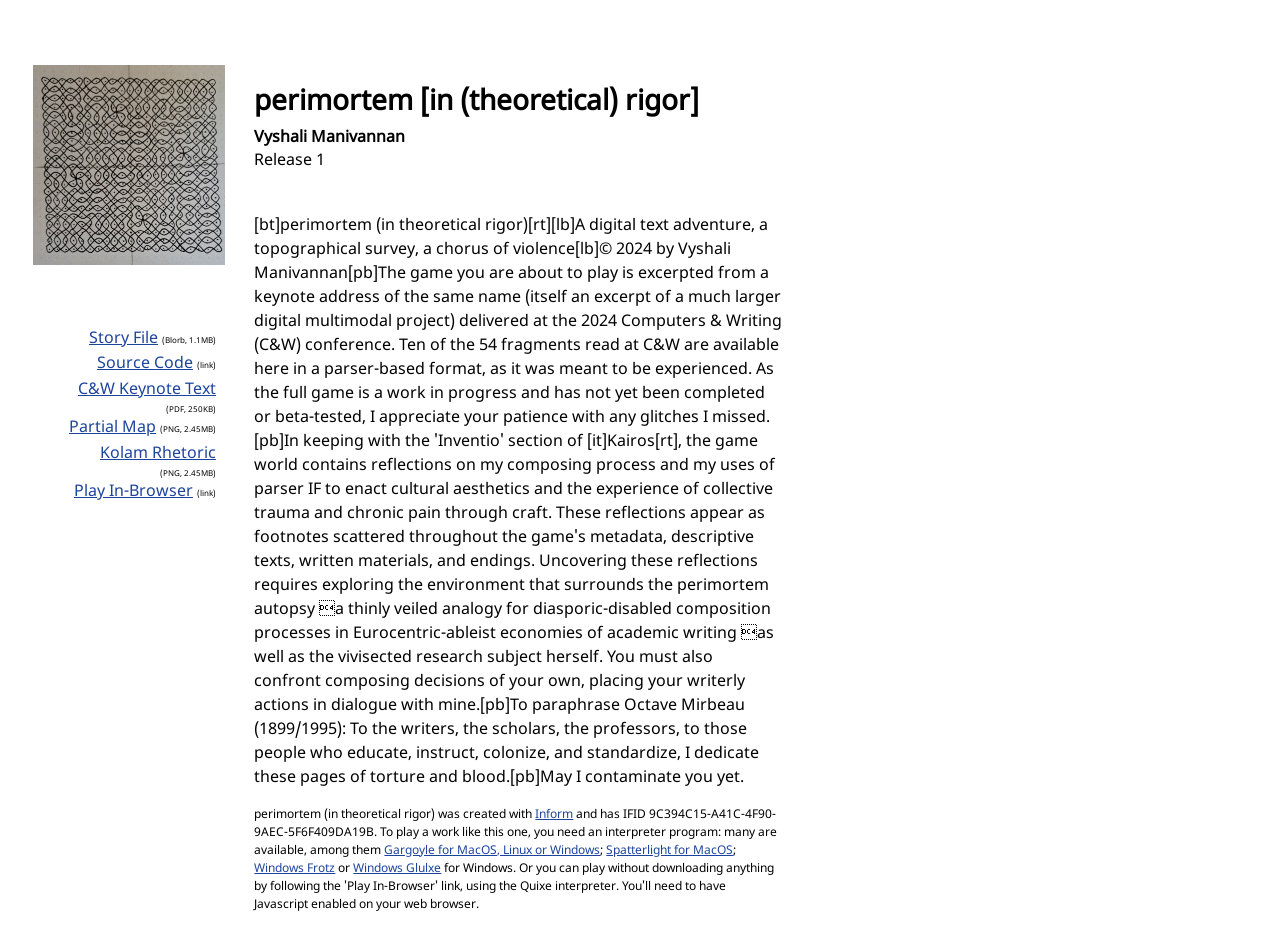
<file: perimortem/Release/index.html>
<!DOCTYPE html PUBLIC "-//W3C//DTD HTML 4.01 Transitional//EN" "http://www.w3.org/TR/html4/loose.dtd">
<html>
<head>
  <title>perimortem [in (theoretical) rigor]</title>
  <meta http-equiv="Content-Type" content="text/html;charset=utf-8" />
  <meta name="author" content="Vyshali Manivannan" />
  <meta name="description" content="A page for the game perimortem (in theoretical rigor) by Vyshali Manivannan." />
  <link rel="stylesheet" href="style.css" type="text/css" media="all" />
 </head>
<body>
<div class="container">
<div class="coverimage"><span><a href="Cover.jpg"><img src="Small Cover.jpg" border="1"></a></span></div>
<div class="introduction">
	<h1><span>perimortem [in (theoretical) rigor]</span></h1>
	<h2><span>Vyshali Manivannan</span></h2>
	<div class="bibliography"><span>Release 1</span></div>
</div>
<div class="links">
	<ul>
		<li><div class="download"><a href="perimortem (in theoretical rigo.gblorb" target="_blank">Story File</a> <span class="filetype">(Blorb,&nbsp;1.1MB)</span></div></li>
		<div class="auxiliary"><li><a href="source.html" target="_blank">Source Code</a> <span class="filetype">(link)</span></li>
		<li><div class="download"><a href="keynote.pdf" target="_blank">C&W Keynote Text</a> <span class="filetype">(PDF,&nbsp;250KB)</span></div></li>
		<li><div class="download"><a href="partial-map.png" target="_blank">Partial Map</a> <span class="filetype">(PNG,&nbsp;2.45MB)</span></div></li>
		<li><div class="download"><a href="fibonacci-kolam.jpg" target="_blank">Kolam Rhetoric</a> <span class="filetype">(PNG,&nbsp;2.45MB)</span></div></li>
		<li><a href="play.html">Play In-Browser</a> <span class="filetype">(link)</span></li>
	</ul>
</div>

<div class="about"><span><p>[bt]perimortem (in theoretical rigor)[rt][lb]A digital text adventure, a topographical survey, a chorus of violence[lb]© 2024 by Vyshali Manivannan[pb]The game you are about to play is excerpted from a keynote address of the same name (itself an excerpt of a much larger digital multimodal project) delivered at the 2024 Computers &amp; Writing (C&amp;W) conference. Ten of the 54 fragments read at C&amp;W are available here in a parser-based format, as it was meant to be experienced. As the full game is a work in progress and has not yet been completed or beta-tested, I appreciate your patience with any glitches I missed.[pb]In keeping with the 'Inventio' section of [it]Kairos[rt], the game world contains reflections on my composing process and my uses of parser IF to enact cultural aesthetics and the experience of collective trauma and chronic pain through craft. These reflections appear as footnotes scattered throughout the game's metadata, descriptive texts, written materials, and endings. Uncovering these reflections requires exploring the environment that surrounds the perimortem autopsy a thinly veiled analogy for diasporic-disabled composition processes in Eurocentric-ableist economies of academic writing as well as the vivisected research subject herself. You must also confront composing decisions of your own, placing your writerly actions in dialogue with mine.[pb]To paraphrase Octave Mirbeau (1899/1995): To the writers, the scholars, the professors, to those people who educate, instruct, colonize, and standardize, I dedicate these pages of torture and blood.[pb]May I contaminate you yet.</p></span></div>

<div class="playinfo">
	<p>perimortem (in theoretical rigor) was created with <a href="http://inform7.com/">Inform</a> and has IFID 9C394C15-A41C-4F90-9AEC-5F6F409DA19B.
	To play a work like this one, you need an interpreter program: many are available,
	among them <a href="http://ccxvii.net/gargoyle/">Gargoyle for MacOS, Linux or Windows</a>;
	<a href="https://github.com/angstsmurf/spatterlight/releases">Spatterlight for MacOS</a>;
	<a href="http://davidkinder.co.uk/frotz.html">Windows Frotz</a> or 
	<a href="http://davidkinder.co.uk/glulxe.html">Windows Glulxe</a> for Windows.
	 
Or you can play without downloading anything by following the 'Play In-Browser'
link, using the Quixe interpreter. You'll need to have Javascript enabled
on your web browser.</p>
</div>

</div>
</body>
</html>
</file>
<file: perimortem/Release/style.css>
/*

Standard CSS file for use with Standard.html and Standard-Source.html. 

*/

@font-face {
	font-family: "Noto-Tamil";
	src: url("NotoSansTamil-Regular.ttf");
  }

body
{
	font-family: "Noto-Tamil";	
	font-size: 1em;
	-webkit-text-size-adjust: none;
	line-height: 1.6;
}

.container
{
	margin-top: 2em;
}

/* 
Paragraph features defined here apply without distinction to blurb and
source paragraphs. 
*/

p
{
	font-size: 1em;
	line-height: 1.5;
}

/* 
Here we get rid of underlining for links, and provide a more subdued 
color scheme than the bright-blue HTML standard. 

Best color schemes are likely to vary depending on cover art.
*/

a
{
	font-size: 1em;
	text-decoration: underline;
	color: rgb(29, 68, 157);
}

a:visited
{
	text-decoration: none;
	color: rgb(102, 0, 0);
}

a:hover
{
	text-decoration: none;
	color: rgb(0, 0, 0);
}

.coverimage
{
	width: 12.6em;
	margin-top: 2em;
	margin-left: 1em;
	float: left;
	clear: left;
	text-align: right;
} 

/* 
Here we make invisible the one-pixel border that currently goes around
the cover image. 
*/

.coverimage a
{
	font-style: normal;
	font-variant: normal;
	font-weight: normal;
	color: #FFF;
}

/* 
The introduction formatting applies to the title, author name, and release
number, here presented at the top of the page. 

To change the appearance of specific elements, tweak

	h1 for the title
	h2 for the author name
	.bibliography for the release information

*/

.introduction
{ 
	padding-top: 2.4em;
	margin-left: 15.4em;
	width: 33em;
	line-height: 1;
	text-align: left;
}

/* 
These set the sizes for the title (h1) and the author name (h2). 

The ideal font-size for h1 may vary quite a bit depending on how long the 
game's title is: larger for one-word titles, smaller for longer titles.

Should we wish to remove the title entirely and allow the cover art alone
to represent the game, we need only add the line "display: none;" to the
definition of h1.

*/
h1 { font-size: 1.75em;  }
h2 { font-size: 1em; line-height: .25;}

/* The about formatting applies to blurb information. */

.about
{
	margin-top: 2.8em;
	margin-left: 15.4em;
	width: 33em;
	text-align: left;
}

/* 
By setting about p and about p + p, we instruct the first paragraph of the
blurb to be unindented but subsequent paragraphs to be indented a small 
distance. 
*/

.about p { margin-bottom: 0; }

.about p + p
{
	text-indent: 1.4em;
	margin-top: 0;
}

/* 
Playinfo affects the paragraph at the bottom of the home-page that supplies
the IFID for the game and suggests interpreters for the author to use. */

.playinfo
{
	margin: 1em 0px 0px 15.4em;
	width: 33em;
}

.playinfo p {
	font-size: .75em;
}


/* 
The links formatting applies to the story file and auxiliary links found
on the home page, and to the Contents, Next, and Previous links on the 
source pages. Here we arrange for them to appear in a column at the left
side of the page. 
*/

.links
{
	width: 13em;
	float: left;
	clear: left;
	text-align: right; 
	margin-top: 2.8em;
}

.links li
{
	list-style-type: none;
	list-style-position: default;
	padding: .4 em;
}

/* 
The filetype id applies only to the little (blorb), (pdf), and similar
denotations found on the links. Here we make these appear smaller than the 
surrounding text. In order to get rid of them entirely, we would add 
"display: none;" to our filetype definition. 
*/ 

span.filetype { font-size: .5em; }

/* 
Source formatting applies to the source text on generated pages. 
*/

.source
{
	margin-top: 1.4em;
	margin-left: 15.4em;
	width: 33em;
	line-height: 1.4;
}

.sourceintroduction
{
	margin-left: 15.4em;
	width: 33em;
}

.sourceintroduction h1
{
	padding-top: 2.8em;
	font-size: 1em;
	line-height: 1;
	text-align: right;
	text-decoration: none;
	font-weight: normal;
	font-style: italic;
}

.sourceintroduction h2
{
	display: none;
}

.sourcecoverimage
{
	width: 12.6em;
	margin-top: 2em;
	margin-left: 1em;
	float: left;
	clear: left;
	text-align: right;
} 

/* 
Here we make invisible the one-pixel border that currently goes around
the cover image. 
*/

.sourcecoverimage a
{
	font-style: normal;
	font-variant: normal;
	font-weight: normal;
	color: #FFF;
}

.sourcebibliography
{
	display: none;
}

span.quote { color: #369; }

span.comment {
	color: #390;}

span.substitution
{
	color: #69B;
	font-variant: small-caps;
}
	
span.i6code { color: #666; font-family: monospace; }

span.columnhead { 
	font-style: italic; 
	font-size: 1em;
}

span.heading
{
	font-weight: bold;
} 

.source td
{
	padding-top: .7em;
	padding-bottom: .7em;
	padding-right: 1.4em;
	font-size: .75em;
	text-align: left;
	vertical-align: top;
} 

/*
We could alter the following in order to make the footnote links in the source
text appear different from other links, but otherwise they will be the same
color as other links -- which is fine as a default.
*/

span.notecue
{
	font-size: .75em;
	vertical-align: super;
}

/* 
Here we tell the elements of the table of contents not to be listed with
bullets because this tends to produce considerable visual clutter especially
with large project files. 
*/

.source li
{
	list-style-type: none;
	list-style-position: default;
}

/* 
Notes applies to footnotes on the source text. 
*/

.notes
{
	margin-left: 16.8em;
	width: 33em;
}

.notes p
{
	text-indent: -1.4em;
	font-size: .75em;
}

.notesheading { font-style: italic; }

p.indent0 
{	margin-bottom: 0;  
}

p.indent1 
{
	padding-left: 2.8em;
	text-indent: -.7em;
	margin-bottom: 0;
	margin-top: 0;
}

p.indent2 
{	margin-bottom: 0; 
	padding-left: 5.6em;
	text-indent: -.7em;
	margin-top: 0;
}

p.indent3 
{
	padding-left: 8.4em;
	text-indent: -.7em;
	margin-bottom: 0;
	margin-top: 0;
}

p.indent4
{	margin-bottom: 0; 
	padding-left: 11.2em;
	text-indent: -.7em;
	margin-top: 0;
}

p.indent5
{
	padding-left: 14em;
	text-indent: -.7em;
	margin-bottom: 0;
	margin-top: 0;
}

p.indent6
{	margin-bottom: 0; 
	padding-left: 16.8em;
	text-indent: -.7em;
	margin-top: 0;
}

p.indent7
{
	padding-left: 19.6em;
	text-indent: -.7em;
	margin-bottom: 0;
	margin-top: 0;
}


p.indent8
{	margin-bottom: 0; 
	padding-left: 22.4em;
	text-indent: -.7em;
	margin-top: 0;
}

p.indent9
{
	padding-left: 25.2em;
	text-indent: -.7em;
	margin-bottom: 0;
	margin-top: 0;
}

/*
Styles for play.html
*/
.play .coverimage
{
	position: fixed;
}
.play .links
{
	margin-top: 200px;
	position: fixed;
}

.interpretercredit
{
	bottom: 1em;
	font-size: 80%;
	position: fixed;
}

#gameport
{
	background: white;
	bottom: 0px;
	left: 15.4em;
	line-height: 1.4;
	margin: 0px;
	position: absolute;
	right: 0px;
	top: 0px;
}

/*
Styles for mobile browsers: change to a one-column layout.
*/

@media screen and (max-device-width: 480px)
{
	.coverimage, .introduction, .links, .about, .playinfo, .source, .sourceintroduction, .sourcecoverimage, .notes
	{
		float: none;
		margin-left: 1em;
		text-align: left;
	}

	.play .coverimage, .play .links, .play .interpretercredit
	{
		display: none;
	}
	
	#gameport
	{
		left: 0px;
		width: auto;
	}
}
</file>
